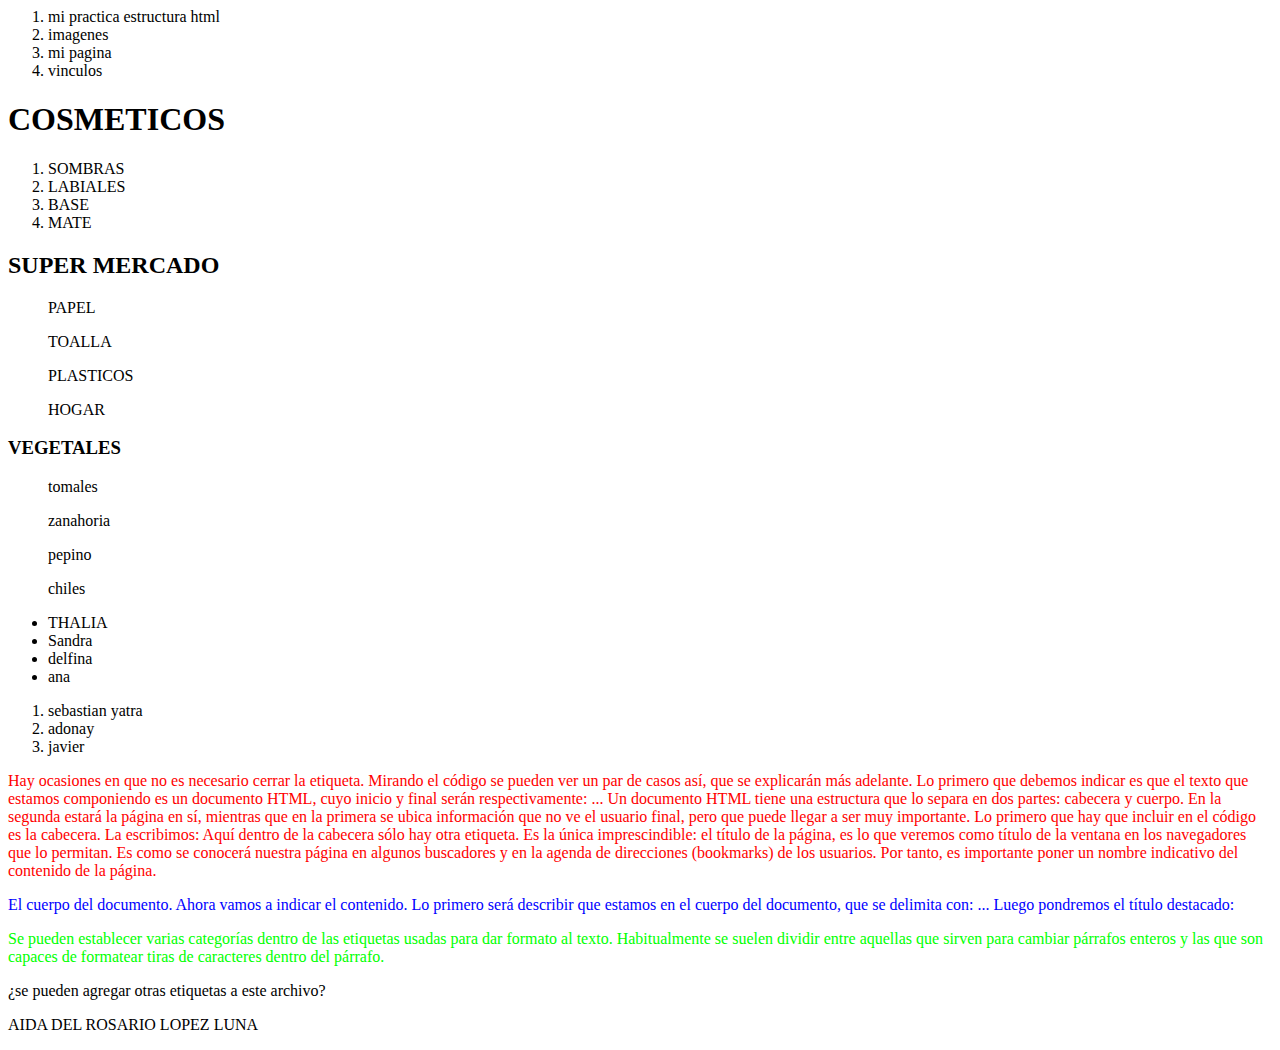
<file: lab1 prac3.html>
<html>
 
<head>
<title>“Laboratorio_práctico1.html”</title>
</head>
 
<body>
<ol> <li> mi practica estructura html </li>   <li> imagenes  </li>  <li>mi pagina  </li>  <li> vinculos </li></ol>
 <h1>COSMETICOS</h2>
<ol> <li>SOMBRAS </li>   <li> LABIALES  </li>  <li> BASE</li>  <li> MATE </li></ol>
<H2>SUPER MERCADO</H2>
<ol>PAPEL </ol>   <ol> TOALLA </ol>  <ol> PLASTICOS</ol>  <ol> HOGAR </ol>


<h3> VEGETALES </h3>
<ul>tomales</ul>
<ul>zanahoria</ul>
<ul>pepino</ul>
<ul>chiles</ul>

<ul>
<li>THALIA  </li> 
<li>Sandra</li> 
<li>delfina </li> 
<li>ana </li> 



</ul>

<ol>
<li> sebastian yatra</li>
<li>adonay </li> 
<li>javier </li> 
</ol>
<style>
# titutlo {color:blue;}
</style>
<p style =color:red "font-size: 10px">Hay ocasiones en que no es necesario cerrar la etiqueta. Mirando el código se pueden ver un par de casos así, que se explicarán más adelante. Lo primero que debemos indicar es que el texto que estamos componiendo es un documento HTML, cuyo inicio y final serán respectivamente: <HTML> ... </HTML> Un documento HTML tiene una estructura que lo separa en dos partes: cabecera y cuerpo. En la segunda estará la página en sí, mientras que en la primera se ubica información que no ve el usuario final, pero que puede llegar a ser muy importante. Lo primero que hay que incluir en el código es la cabecera. La escribimos: <HEAD> <TITLE>Página de Rafa</TITLE></HEAD> Aquí dentro de la cabecera sólo hay otra etiqueta. Es la única imprescindible: el título de la página, es lo que veremos como título de la ventana en los navegadores que lo permitan. Es como se conocerá nuestra página en algunos buscadores y en la agenda de direcciones (bookmarks) de los usuarios. Por tanto, es importante poner un nombre indicativo del contenido de la página.
 </p>
<p style =color:blue "font-size: 20px"> El cuerpo del documento. Ahora vamos a indicar el contenido. Lo primero será describir que estamos en el cuerpo del documento, que se delimita con: <BODY>... </BODY> Luego pondremos el título destacado:
<p style =color:#00ff00 "font-size: 45px">Se pueden establecer varias categorías dentro de las etiquetas usadas para dar formato al texto. Habitualmente se suelen dividir entre aquellas que sirven para cambiar párrafos enteros y las que son capaces de formatear tiras de caracteres dentro del párrafo.
</p>

<P>¿se pueden agregar otras etiquetas a este archivo?</P>

<p>AIDA DEL ROSARIO LOPEZ LUNA</p>






</body>
 
</html>
</file>
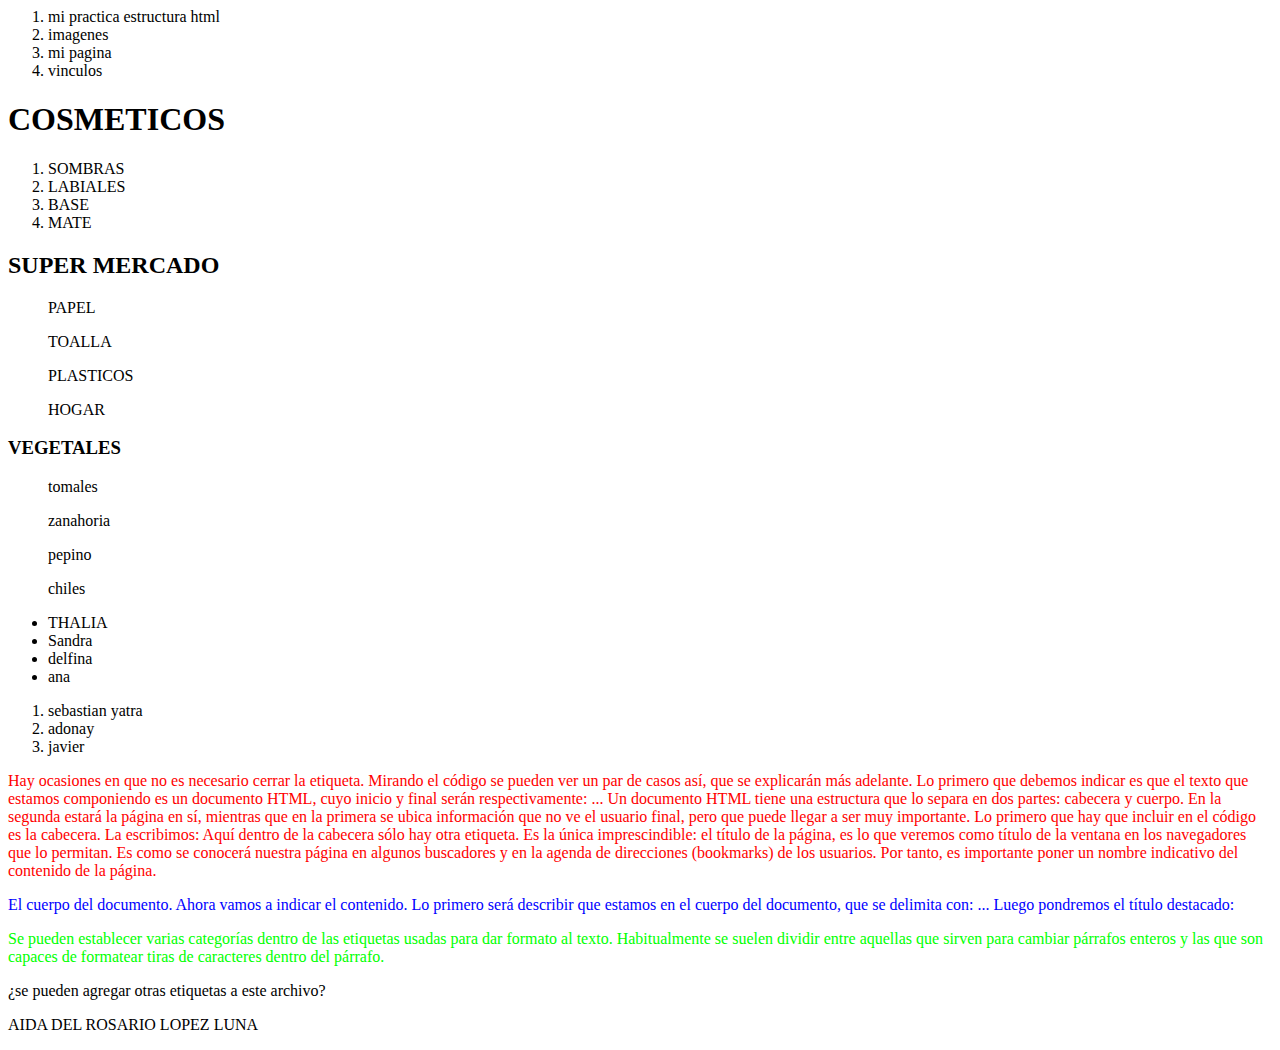
<file: lab1.html>
<html>
 
<head>
<title>“Laboratorio_práctico1.html”</title>
</head>
 
<body>
<ol> <li> mi practica estructura html </li>   <li> imagenes  </li>  <li>mi pagina  </li>  <li> vinculos </li></ol>
 <h1>COSMETICOS</h2>
<ol> <li>SOMBRAS </li>   <li> LABIALES  </li>  <li> BASE</li>  <li> MATE </li></ol>
<H2>SUPER MERCADO</H2>
<ol>PAPEL </ol>   <ol> TOALLA </ol>  <ol> PLASTICOS</ol>  <ol> HOGAR </ol>


<h3> VEGETALES </h3>
<ul>tomales</ul>
<ul>zanahoria</ul>
<ul>pepino</ul>
<ul>chiles</ul>

<ul>
<li>THALIA  </li> 
<li>Sandra</li> 
<li>delfina </li> 
<li>ana </li> 



</ul>
<ol>
<li> sebastian yatra</li>
<li>adonay </li> 
<li>javier </li> 
</ol>
<style>
# titutlo {color:blue;}
</style>
<p style =color:red "font-size: 10px">Hay ocasiones en que no es necesario cerrar la etiqueta. Mirando el código se pueden ver un par de casos así, que se explicarán más adelante. Lo primero que debemos indicar es que el texto que estamos componiendo es un documento HTML, cuyo inicio y final serán respectivamente: <HTML> ... </HTML> Un documento HTML tiene una estructura que lo separa en dos partes: cabecera y cuerpo. En la segunda estará la página en sí, mientras que en la primera se ubica información que no ve el usuario final, pero que puede llegar a ser muy importante. Lo primero que hay que incluir en el código es la cabecera. La escribimos: <HEAD> <TITLE>Página de Rafa</TITLE></HEAD> Aquí dentro de la cabecera sólo hay otra etiqueta. Es la única imprescindible: el título de la página, es lo que veremos como título de la ventana en los navegadores que lo permitan. Es como se conocerá nuestra página en algunos buscadores y en la agenda de direcciones (bookmarks) de los usuarios. Por tanto, es importante poner un nombre indicativo del contenido de la página.
 <p/>
<p style =color:blue "font-size: 20px"> El cuerpo del documento. Ahora vamos a indicar el contenido. Lo primero será describir que estamos en el cuerpo del documento, que se delimita con: <BODY>... </BODY> Luego pondremos el título destacado:
<p style =color:#00ff00 "font-size: 45px">Se pueden establecer varias categorías dentro de las etiquetas usadas para dar formato al texto. Habitualmente se suelen dividir entre aquellas que sirven para cambiar párrafos enteros y las que son capaces de formatear tiras de caracteres dentro del párrafo.
<p/>

<P>¿se pueden agregar otras etiquetas a este archivo?</P>

<p>AIDA DEL ROSARIO LOPEZ LUNA</p>






</body>
 
</html>
</file>
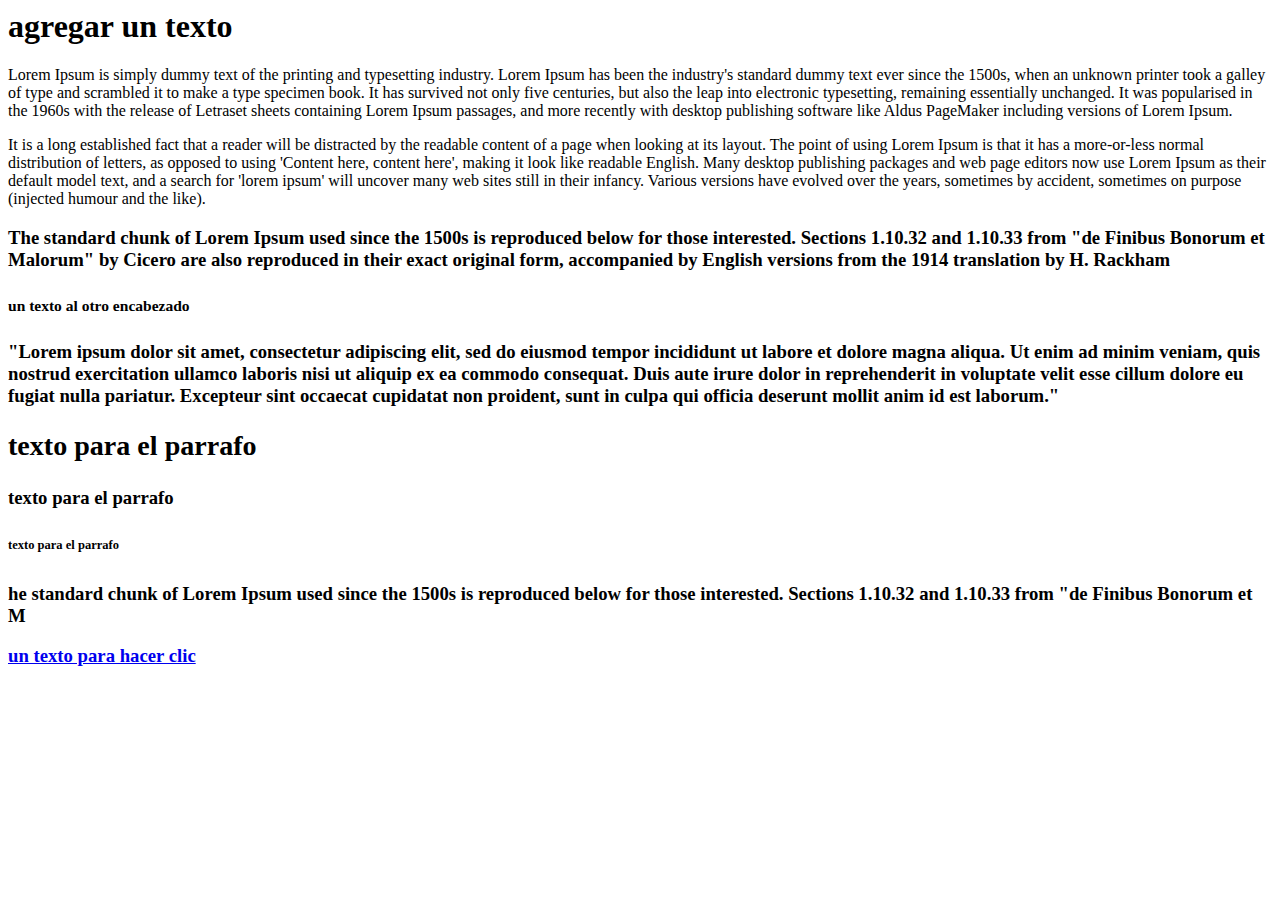
<file: practica2.html>
<html>

<head>

<title>
practicas 2
</title>

</head>


<body>
<h1>agregar un texto</h1>

<p>Lorem Ipsum is simply dummy text of the printing and typesetting industry. Lorem Ipsum has been the industry's standard dummy text ever since the 1500s, when an unknown printer took a galley of type and scrambled it to make a type specimen book. It has survived not only five centuries, but also the leap into electronic typesetting, remaining essentially unchanged. It was popularised in the 1960s with the release of Letraset sheets containing Lorem Ipsum passages, and more recently with desktop publishing software like Aldus PageMaker including versions of Lorem Ipsum.</p>
<p>It is a long established fact that a reader will be distracted by the readable content of a page when looking at its layout. The point of using Lorem Ipsum is that it has a more-or-less normal distribution of letters, as opposed to using 'Content here, content here', making it look like readable English. Many desktop publishing packages and web page editors now use Lorem Ipsum as their default model text, and a search for 'lorem ipsum' will uncover many web sites still in their infancy. Various versions have evolved over the years, sometimes by accident, sometimes on purpose (injected humour and the like).</p>
<h3><h/>
<p>The standard chunk of Lorem Ipsum used since the 1500s is reproduced below for those interested. Sections 1.10.32 and 1.10.33 from "de Finibus Bonorum et Malorum" by Cicero are also reproduced in their exact original form, accompanied by English versions from the 1914 translation by H. Rackham</p>

<h5>un texto al otro encabezado</h5>

<p>"Lorem ipsum dolor sit amet, consectetur adipiscing elit, sed do eiusmod tempor incididunt ut labore et dolore magna aliqua. Ut enim ad minim veniam, quis nostrud exercitation ullamco laboris nisi ut aliquip ex ea commodo consequat. Duis aute irure dolor in reprehenderit in voluptate velit esse cillum dolore eu fugiat nulla pariatur. Excepteur sint occaecat cupidatat non proident, sunt in culpa qui officia deserunt mollit anim id est laborum."</p>

<h2>texto para el parrafo</h2>
<h4>texto para el parrafo</h4>
<h6>texto para el parrafo</h6>
<p>he standard chunk of Lorem Ipsum used since the 1500s is reproduced below for those interested. Sections 1.10.32 and 1.10.33 from "de Finibus Bonorum et M</p>
<a href="www.ugb.edu.sv">un texto para hacer clic</a>





</body>


</html>
</file>
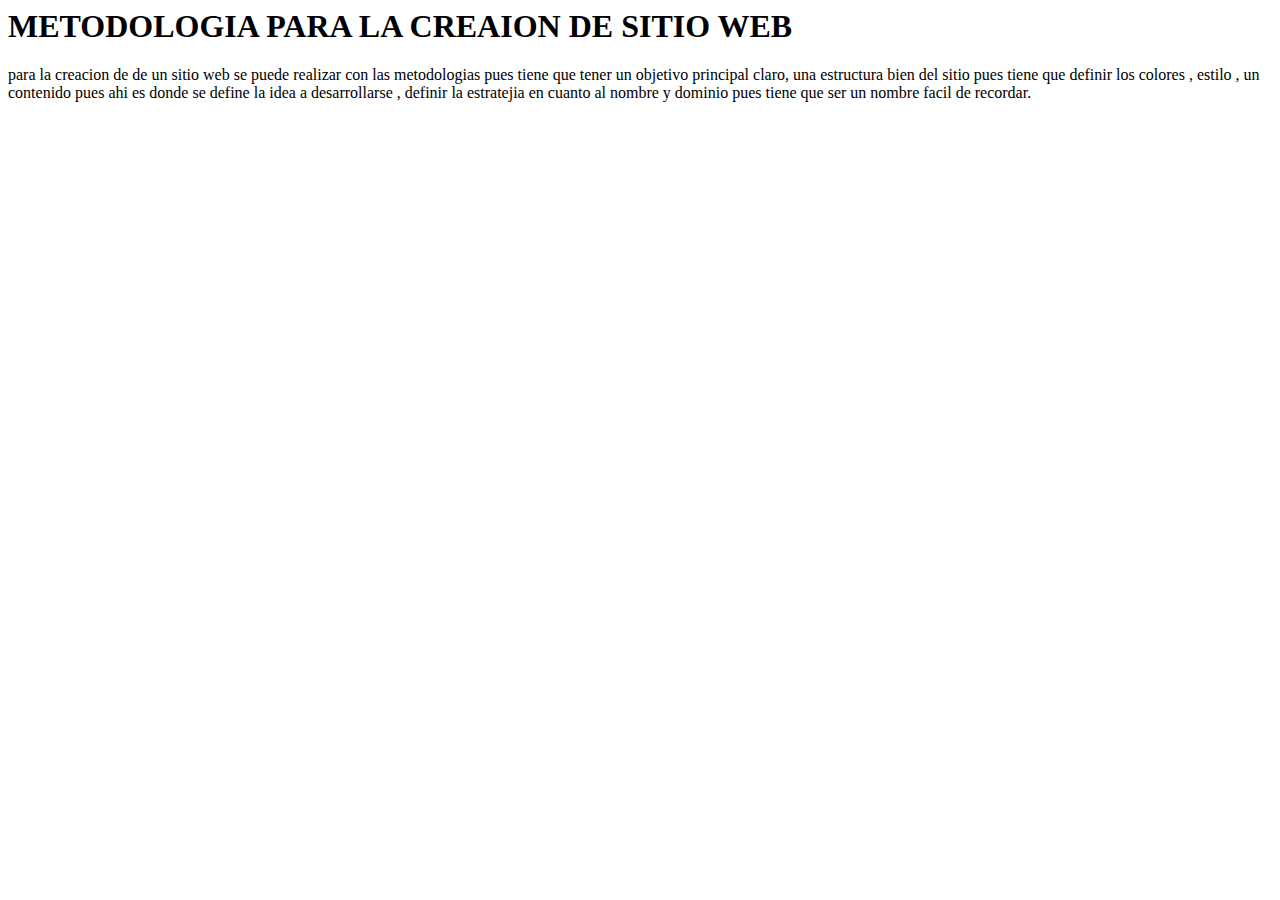
<file: recapitulacion.html>
<HTML>
    <HEAD>
        <TITLE></TITLE>
        
    </HEAD>

    <BODY>
	<h1>METODOLOGIA PARA  LA CREAION DE SITIO WEB</h1>
        <P>para la creacion de de un sitio web se puede realizar con las metodologias  pues tiene que tener un objetivo principal claro, una estructura bien del sitio 
		pues tiene que definir los colores , estilo , un contenido pues ahi es donde se define la idea a desarrollarse , definir  la estratejia en cuanto al nombre y dominio
pues tiene que ser un nombre facil de recordar.		
		</P>
    </BODY>
</HTML>
</file>
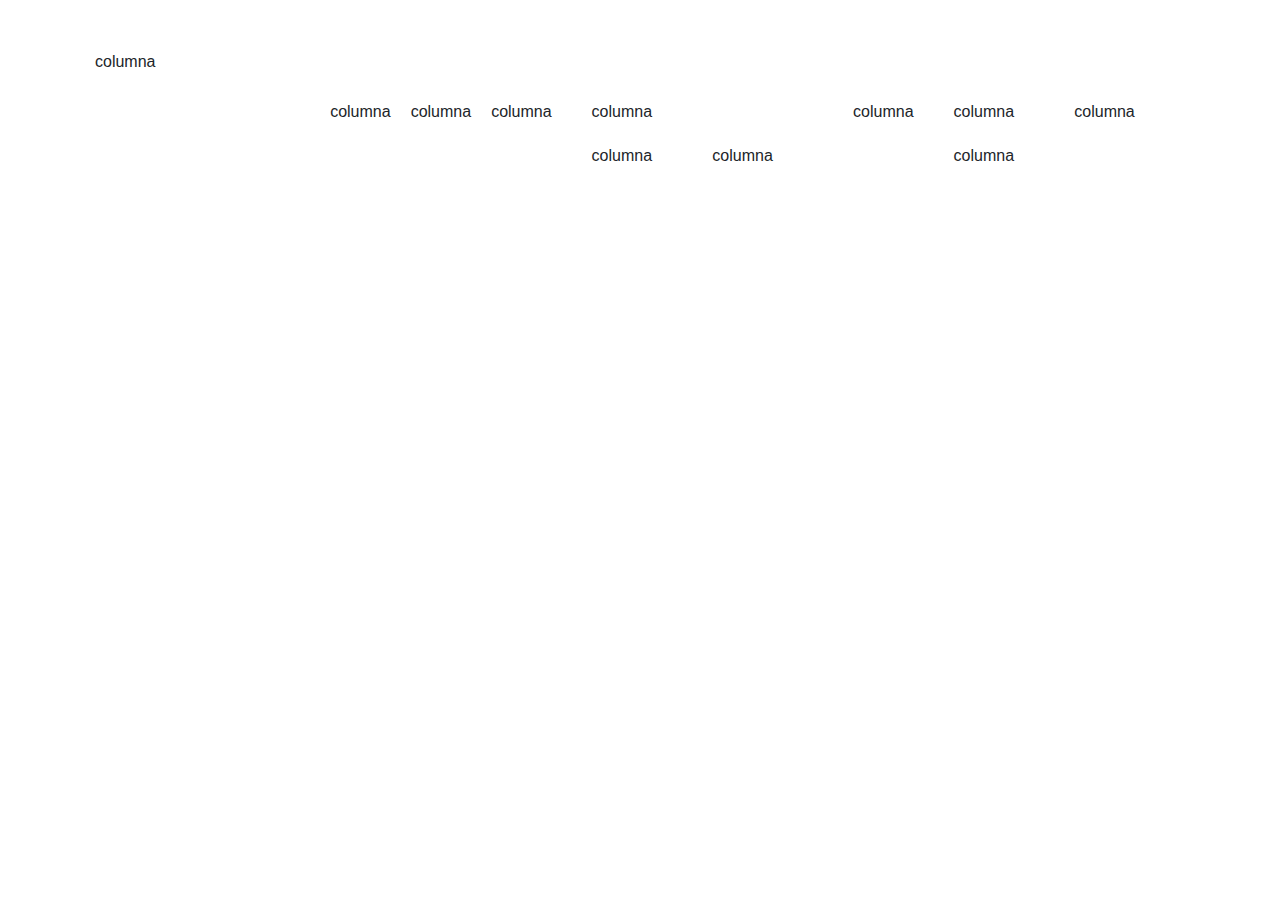
<file: computo2/PRACTICA8/practica8.html>
<!Doctype html>
<html>
<head>
<title>practica8</title>
 
  <link rel="stylesheet" href="https://maxcdn.bootstrapcdn.com/bootstrap/4.1.3/css/bootstrap.min.css">
    <link rel="stylesheet" href="practica.css">

<script src="https://code.jquery.com/jquery-3.3.1.slim.min.js" integrity="sha384-q8i/X+965DzO0rT7abK41JStQIAqVgRVzpbzo5smXKp4YfRvH+8abtTE1Pi6jizo" crossorigin="anonymous"></script>
<script src="https://cdnjs.cloudflare.com/ajax/libs/popper.js/1.14.3/umd/popper.min.js" integrity="sha384-ZMP7rVo3mIykV+2+9J3UJ46jBk0WLaUAdn689aCwoqbBJiSnjAK/l8WvCWPIPm49" crossorigin="anonymous"></script>
<script src="https://stackpath.bootstrapcdn.com/bootstrap/4.1.3/js/bootstrap.min.js" integrity="sha384-ChfqqxuZUCnJSK3+MXmPNIyE6ZbWh2IMqE241rYiqJxyMiZ6OW/JmZQ5stwEULTy" crossorigin="anonymous"></script>
 
</head>
 
<body>
<div class="container">
<div class="row">
<div class="col">columna</div>



  <div class="row">
<div class="col">columna</div>
<div class="col">columna</div>
 <div class="col">columna</div>
 </div>
 <div class="row">
<div class="col-12">columna</div>
<div class="col-6">columna</div>
 <div class="col-6">columna</div>
 </div>
 
 <div class="row">
<div class="col-12- col-sm-6 col-md-4 col-lg-2 co-xl-1">columna</div>
 </div>
 <div class="row">
 <div class="col-12- col-sm-6 col-md">columna</div>
 <div class="col-12- col-sm-6 col-md">columna</div>
 <div class="col-12- col-sm-6 col-md col-xl-12">columna</div>
 
 </div>
 
 
 
</body>

</html>
</file>
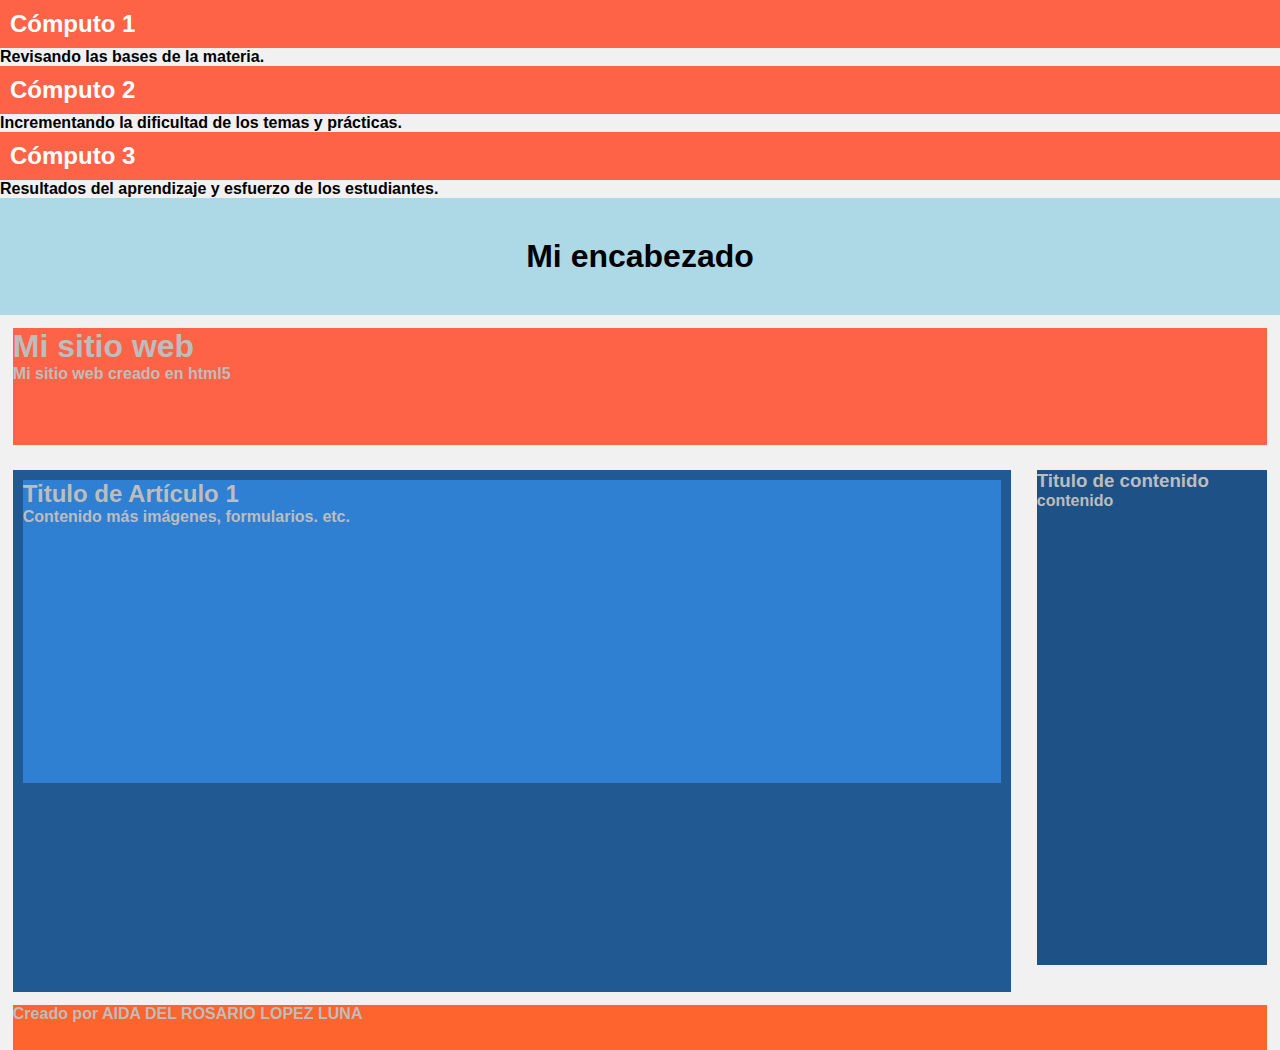
<file: computo2/practica67/ptactica7/practica7.html>
<!Doctype html>
<html> 
	<head> 
		<title>clases css3</title> 
		
		<link rel="stylesheet" href="practica7.css" >
	
	</head> 
	<body> 
	   <h2 class="computos">Cómputo 1</h2>
			<p>Revisando las bases de la materia.</p>
		<h2 class="computos">Cómputo 2</h2>
			<p>Incrementando la dificultad de los temas y prácticas.</p>
		<h2 class="computos">Cómputo 3</h2>
			<p>Resultados del aprendizaje y esfuerzo de los estudiantes.</p>
	
		<h1 id="encabezado">Mi encabezado</h1>
		
		
		
		
		
		<header> 
		
			<h1>Mi sitio web</h1>
			<p>Mi sitio web creado en html5</p>
		</header>
		
		
		
		<section>
			<article>
				<h2>Titulo de Artículo 1</h2>
				<p> Contenido más imágenes, formularios. etc. </p>
			</article>
		</section>
		
		<aside>
			<h3>Titulo de contenido</h3>
			<p>contenido</p>
		</aside>
		
		<footer>
			Creado por AIDA DEL ROSARIO LOPEZ LUNA
		</footer>
		
	</body>
</html>
</file>
<file: computo2/PRACTICA8/practica.css>
.row > div {
	padding:10px;
	background-color:#CEECF5
	border: 1px solid #fff;
}
 
.row {  
margin: 40px auto;
}
</file>
<file: computo2/practica67/ptactica7/practica7.css>
.computos {
	background-color: tomato;
	color: white;
	padding: 10px;
}

#encabezado {
background-color: lightblue;
color: ##FF4000;
padding: 40px;
text-align: center;
}

* {margin:0; padding:0; border:0;}
html, body {
	width: auto;
	height: 100%;
	font-family:Verdana, Geneva, sans-serif;
	font-weight:bold;
	background-color:#f1f1f1;
}

header{
	position:relative;
	background-color:tomato;
	color:#BDBDBD;
	width:98%;
	height:13%;
	margin: 0px auto;
}

section{
	position:relative;
	float:left;
	background-color:#215A93;
	width:78%;
	height:58%;
	color:#BDBDBD;
}

article{
	background-color: #2F80D2;
	width:98%;
	height:58%;
	color:#BDBDBD;
}

aside{
	position:relative;
	background-color:#1E5286;
	width:18%;
	height:55%;
	color:#BDBDBD;
	float:left;
}

footer{
	position:relative;
	background-color:#FE642E;
	width:98%;
	height:5%;
	color:#BDBDBD;
	clear:both;
}

header,section,footer,aside,article,nav
{
	margin:1%;
}
</file>
